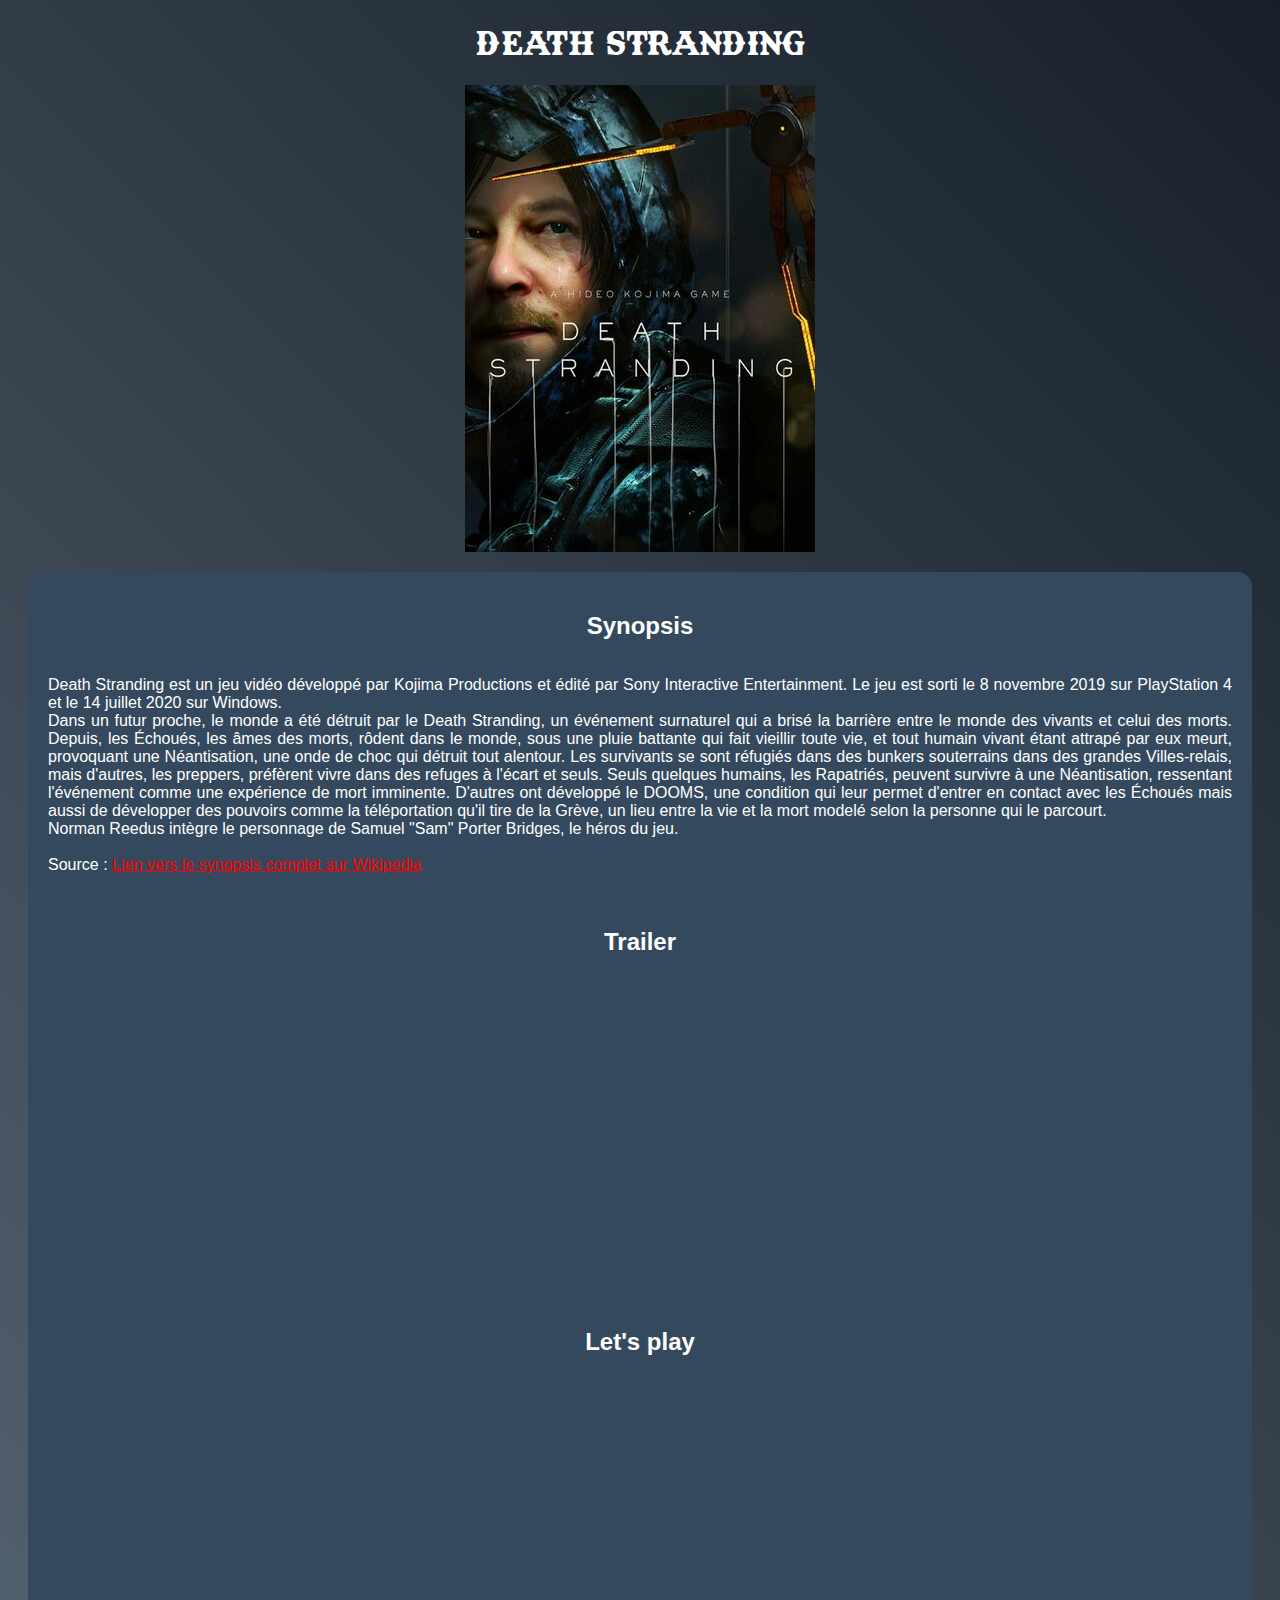
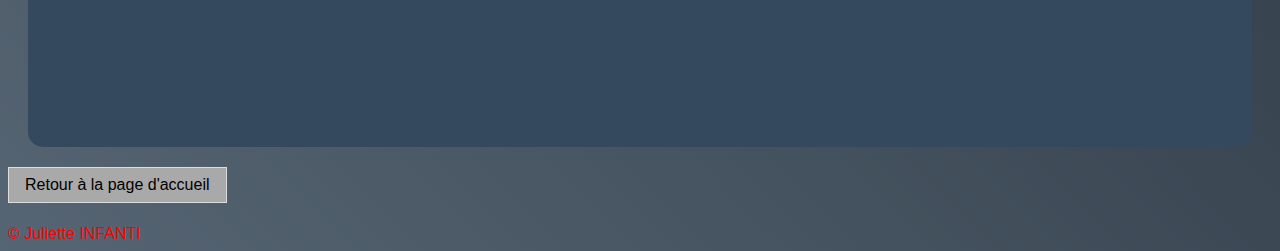
<file: Fanpage/deathstranding.html>
<!DOCTYPE html>
<html>

<head>
	<meta charset="UTF-8" />
	<link rel="stylesheet" href="fanpagecss.css" />
	<title>Fan Page de Norman Reedus</title>
</head>

<body>

  <div style="text-align: center"><h1 style="font-family:custom;">Death Stranding</h1></div>
	<img class="primg" src="deathstranding.jpg"
  alt="Image Death Stranding"/>

	<div class="prpave minibio">
		<h2> Synopsis </h2>
		<p> Death Stranding est un jeu vidéo développé par Kojima Productions et édité par Sony Interactive Entertainment.
    Le jeu est sorti le 8 novembre 2019 sur PlayStation 4 et le 14 juillet 2020 sur Windows.
  	<br> Dans un futur proche, le monde a été détruit par le Death Stranding, un événement surnaturel qui a brisé la barrière entre
    le monde des vivants et celui des morts. Depuis, les Échoués, les âmes des morts, rôdent dans le monde, sous une pluie battante
    qui fait vieillir toute vie, et tout humain vivant étant attrapé par eux meurt, provoquant une Néantisation, une onde de choc qui
    détruit tout alentour. Les survivants se sont réfugiés dans des bunkers souterrains dans des grandes Villes-relais, mais d'autres,
    les preppers, préfèrent vivre dans des refuges à l'écart et seuls. Seuls quelques humains, les Rapatriés, peuvent survivre à une
    Néantisation, ressentant l'événement comme une expérience de mort imminente. D'autres ont développé le DOOMS, une condition qui leur
    permet d'entrer en contact avec les Échoués mais aussi de développer des pouvoirs comme la téléportation qu'il tire de la Grève, un
    lieu entre la vie et la mort modelé selon la personne qui le parcourt.<br>
    Norman Reedus intègre le personnage de Samuel "Sam" Porter Bridges, le héros du jeu. <br><br>
  	Source : <a href="https://fr.wikipedia.org/wiki/Death_Stranding" target="_blank">Lien vers le synopsis complet sur Wikipedia</a>
	</p>

  <br>
		<h2> Trailer </h2>
		<iframe width="560" height="315" src="https://www.youtube.com/embed/piIgkJWDuQg" frameborder="0"
  	allow="accelerometer; autoplay; clipboard-write; encrypted-media; gyroscope; picture-in-picture" allowfullscreen>
  	</iframe>
	<br>

		<h2> Let's play </h2>
	<br>
		<iframe width="560" height="315" src="https://www.youtube.com/embed/_X579M7shYU" frameborder="0"
		allow="accelerometer; autoplay; clipboard-write; encrypted-media; gyroscope; picture-in-picture" allowfullscreen>
  	</iframe>
  <br>

	</div>

	<div class="boutons">
		<a href="index.html">Retour à la page d'accueil</a>
	</div>
		<br><br>
	<div class="copyright">&copy; Juliette INFANTI
	</div>


</body>
</html>
</file>
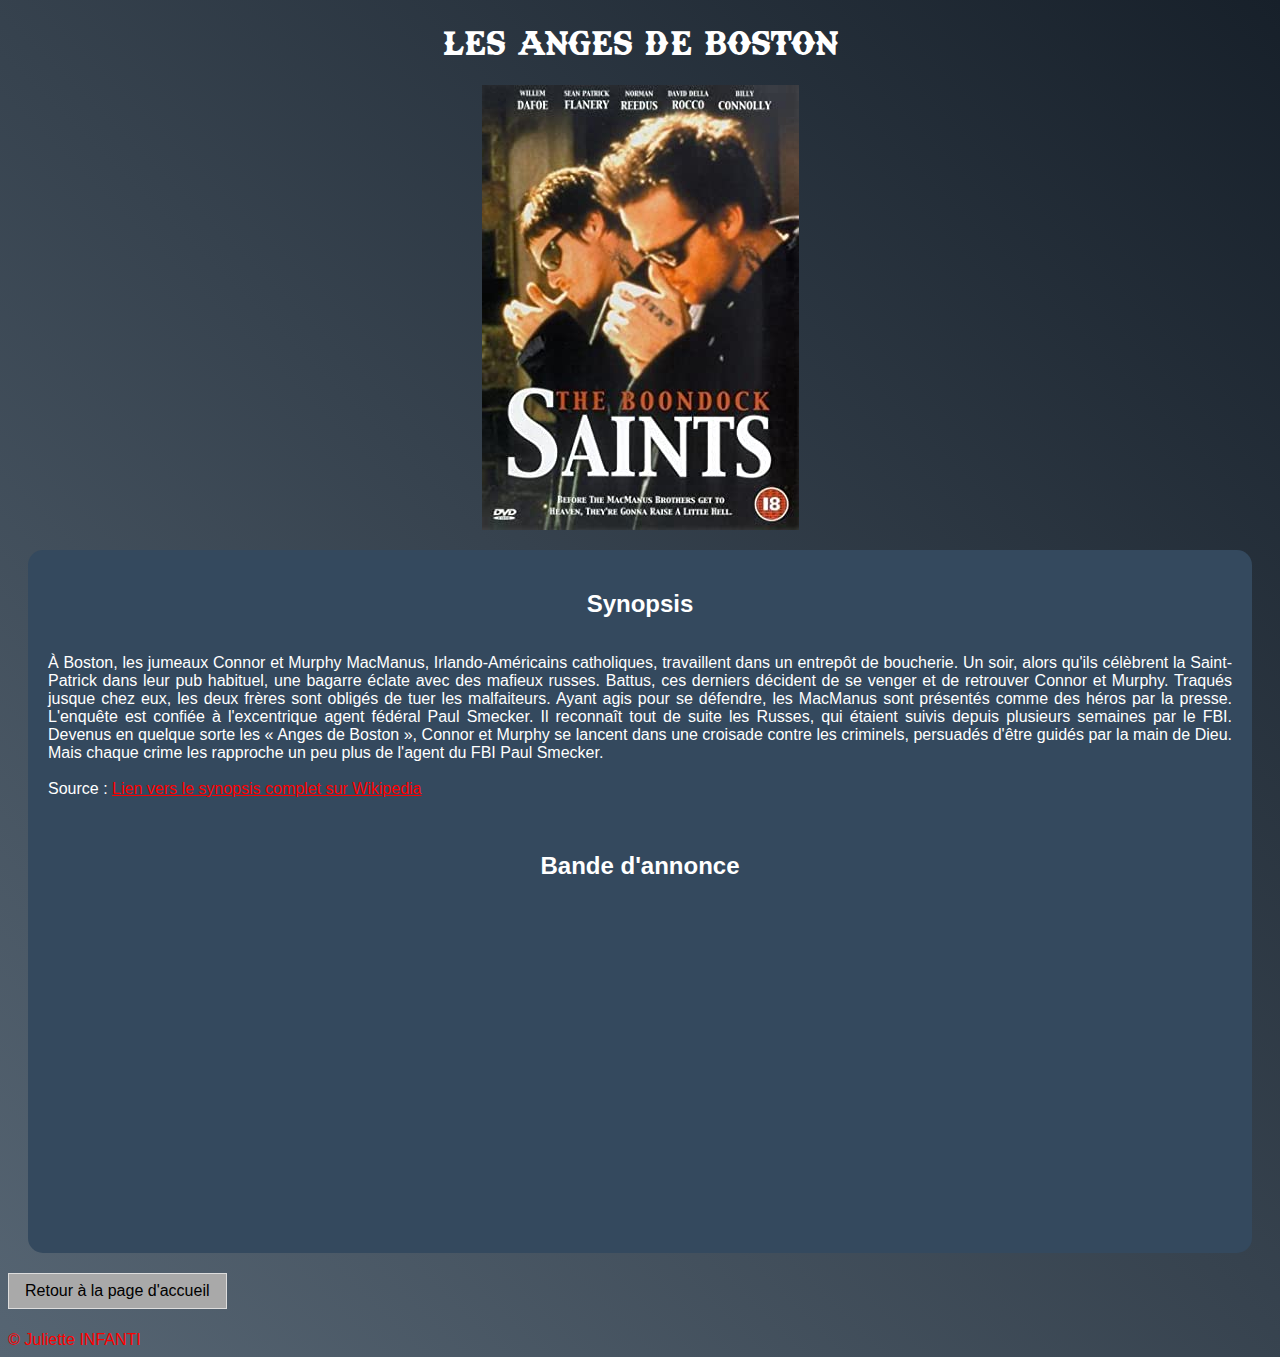
<file: Fanpage/lesangesdeboston.html>
<!DOCTYPE html>
<html>

<head>
	<meta charset="UTF-8" />
	<link rel="stylesheet" href="fanpagecss.css" />
	<title>Fan Page de Norman Reedus</title>
</head>

<body>

  <div style="text-align: center"><h1 style="font-family:custom;">Les Anges de Boston</h1></div>
  <img class="primg" src="lesangesdeboston.jpg"
  alt="Image Les Anges de Boston"/>

	<div class="prpave minibio">
		<h2> Synopsis </h2>
  	<p> À Boston, les jumeaux Connor et Murphy MacManus, Irlando-Américains catholiques, travaillent dans un entrepôt de boucherie. Un soir,
    alors qu'ils célèbrent la Saint-Patrick dans leur pub habituel, une bagarre éclate avec des mafieux russes. Battus, ces derniers décident
    de se venger et de retrouver Connor et Murphy. Traqués jusque chez eux, les deux frères sont obligés de tuer les malfaiteurs. Ayant agis
    pour se défendre, les MacManus sont présentés comme des héros par la presse. L'enquête est confiée à l'excentrique agent fédéral Paul Smecker.
    Il reconnaît tout de suite les Russes, qui étaient suivis depuis plusieurs semaines par le FBI. Devenus en quelque sorte les « Anges de Boston »,
    Connor et Murphy se lancent dans une croisade contre les criminels, persuadés d'être guidés par la main de Dieu. Mais chaque crime les rapproche
    un peu plus de l'agent du FBI Paul Smecker. <br><br>
  	Source : <a href="https://fr.wikipedia.org/wiki/Les_Anges_de_Boston" target="_blank">Lien vers le synopsis complet sur Wikipedia</a>
		</p>

	<br>
		<h2> Bande d'annonce </h2>
    <iframe width="560" height="315" src="https://www.youtube.com/embed/ydXojYfCF3I" frameborder="0"
    allow="accelerometer; autoplay; clipboard-write; encrypted-media; gyroscope; picture-in-picture" allowfullscreen>
    </iframe>
	<br>

  </div>

	<footer>
	<div class="boutons">
		<a href="index.html">Retour à la page d'accueil</a>
	</div>
		<br><br>
  <div class="copyright">&copy; Juliette INFANTI
	</div>
	</footer>

  </body>
  </html>
</file>
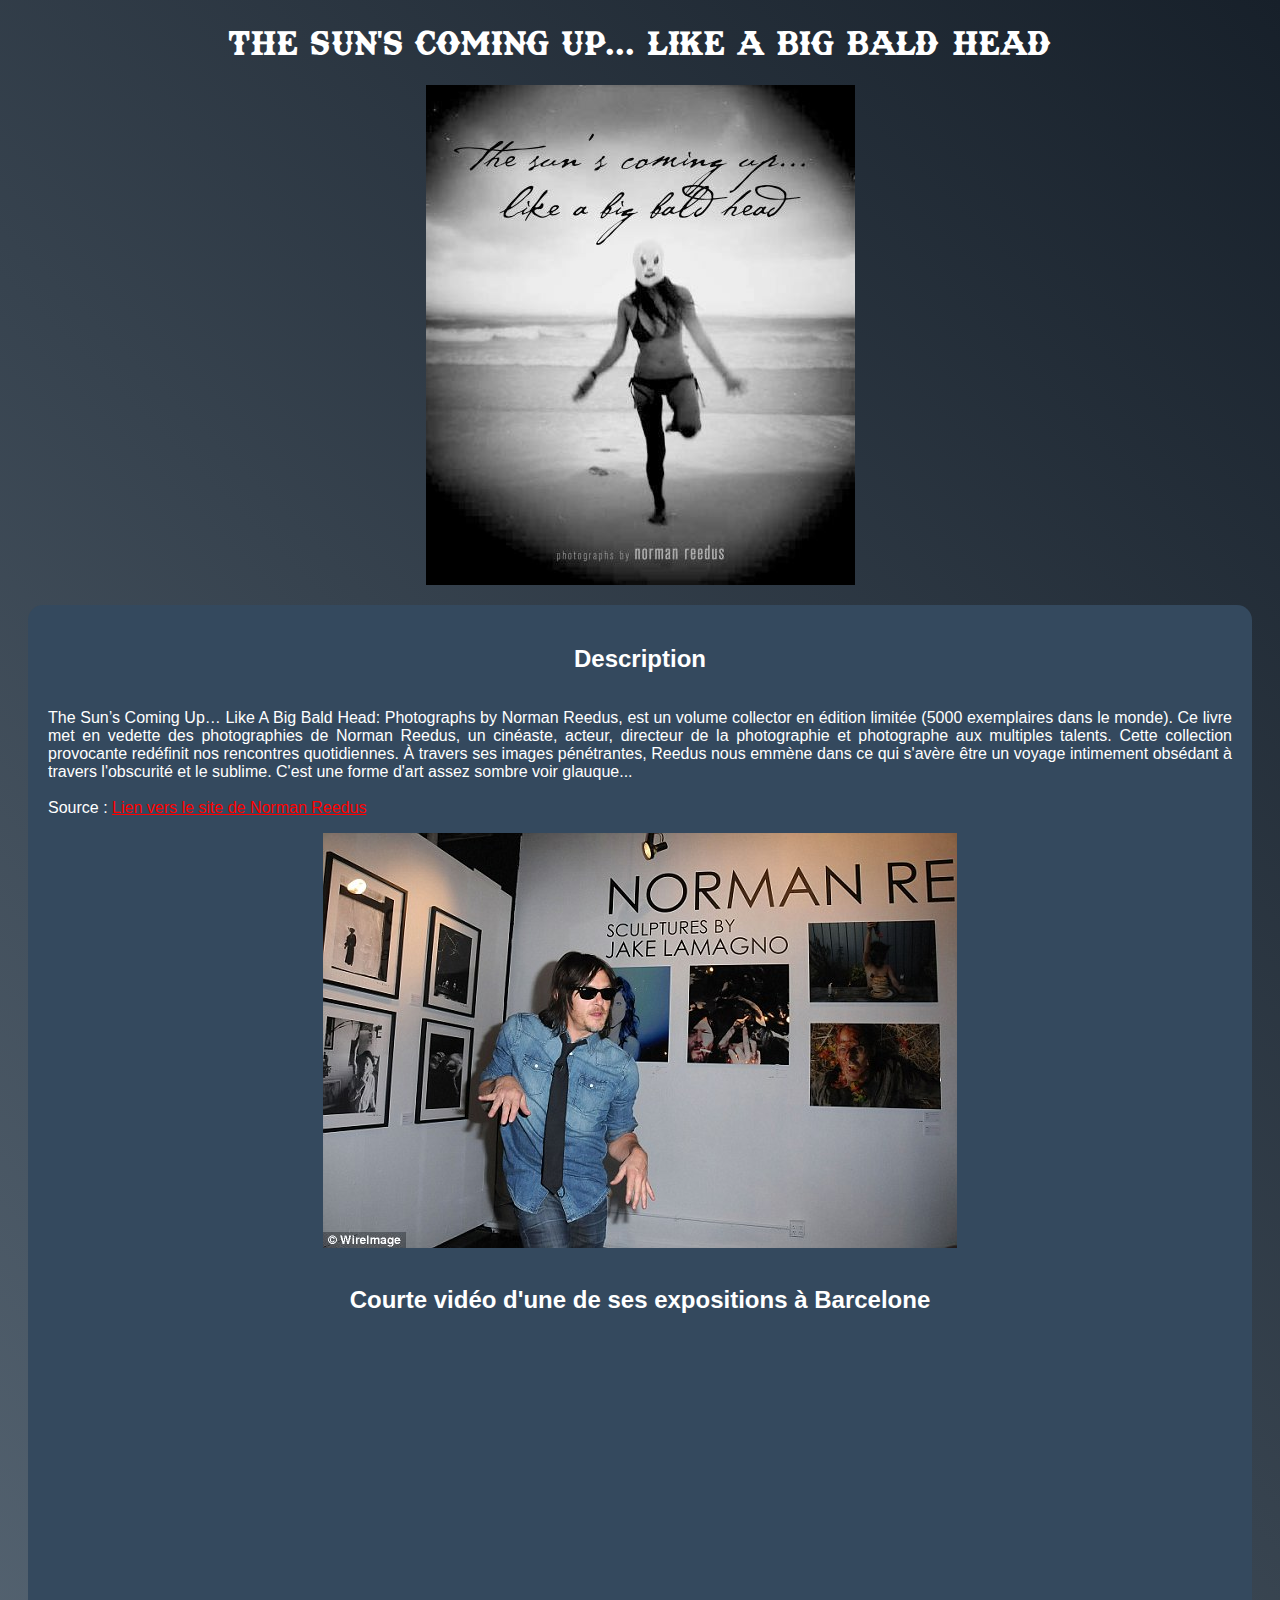
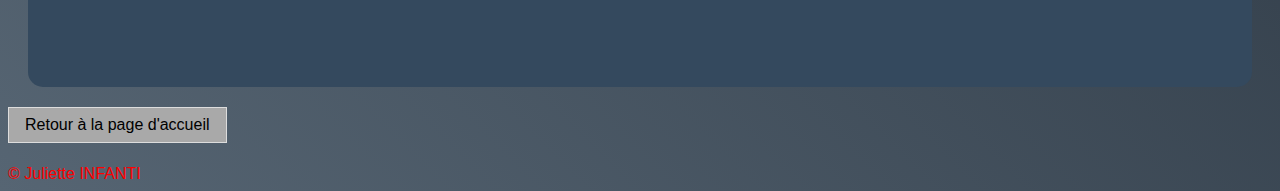
<file: Fanpage/suncoming.html>
<!DOCTYPE html>
<html>

<head>
	<meta charset="UTF-8" />
	<link rel="stylesheet" href="fanpagecss.css" />
	<title>Fan Page de Norman Reedus</title>
</head>

<body>

  <div style="text-align: center"><h1 style="font-family:custom;">The Sun's Coming Up... Like A Big Bald Head</h1></div>
  <img class="primg" src="thesunlivre.jpg"
  alt="Image du livre The Sun's Coming Up... Like A Big Bald Head"/>

	<div class="prpave minibio">
  	<h2> Description </h2>
		<p> The Sun’s Coming Up… Like A Big Bald Head: Photographs by Norman Reedus, est un volume collector en édition limitée (5000 exemplaires dans
		le monde). Ce livre met en vedette des photographies de Norman Reedus, un cinéaste, acteur, directeur de la photographie et photographe aux
		multiples talents. Cette collection provocante redéfinit nos rencontres quotidiennes. À travers ses images pénétrantes, Reedus nous emmène dans
		ce qui s'avère être un voyage intimement obsédant à travers l'obscurité et le sublime. C'est une forme d'art assez sombre voir glauque... <br><br>
		Source : <a href="https://bigbaldgallery.com/products/the-suns-coming-up-like-a-big-bald-head?variant=14843836035" target="_blank">Lien vers le
		site de Norman Reedus</a>
		</p>

  <img class="primg" src="exponorman.jpg"
  alt="Image de Norman Reedus à son exposition"/>

	<br>
    <h2> Courte vidéo d'une de ses expositions à Barcelone </h2>
    <iframe width="560" height="315" src="https://www.youtube.com/embed/hNfzJnDr1w8" frameborder="0"
    allow="accelerometer; autoplay; clipboard-write; encrypted-media; gyroscope; picture-in-picture" allowfullscreen>
    </iframe>
	<br>

  </div>

	<footer>
	<div class="boutons">
		<a href="index.html">Retour à la page d'accueil</a>
	</div>
		<br><br>
  <div class="copyright">&copy; Juliette INFANTI
	</div>
	</footer>

  </body>
  </html>
</file>
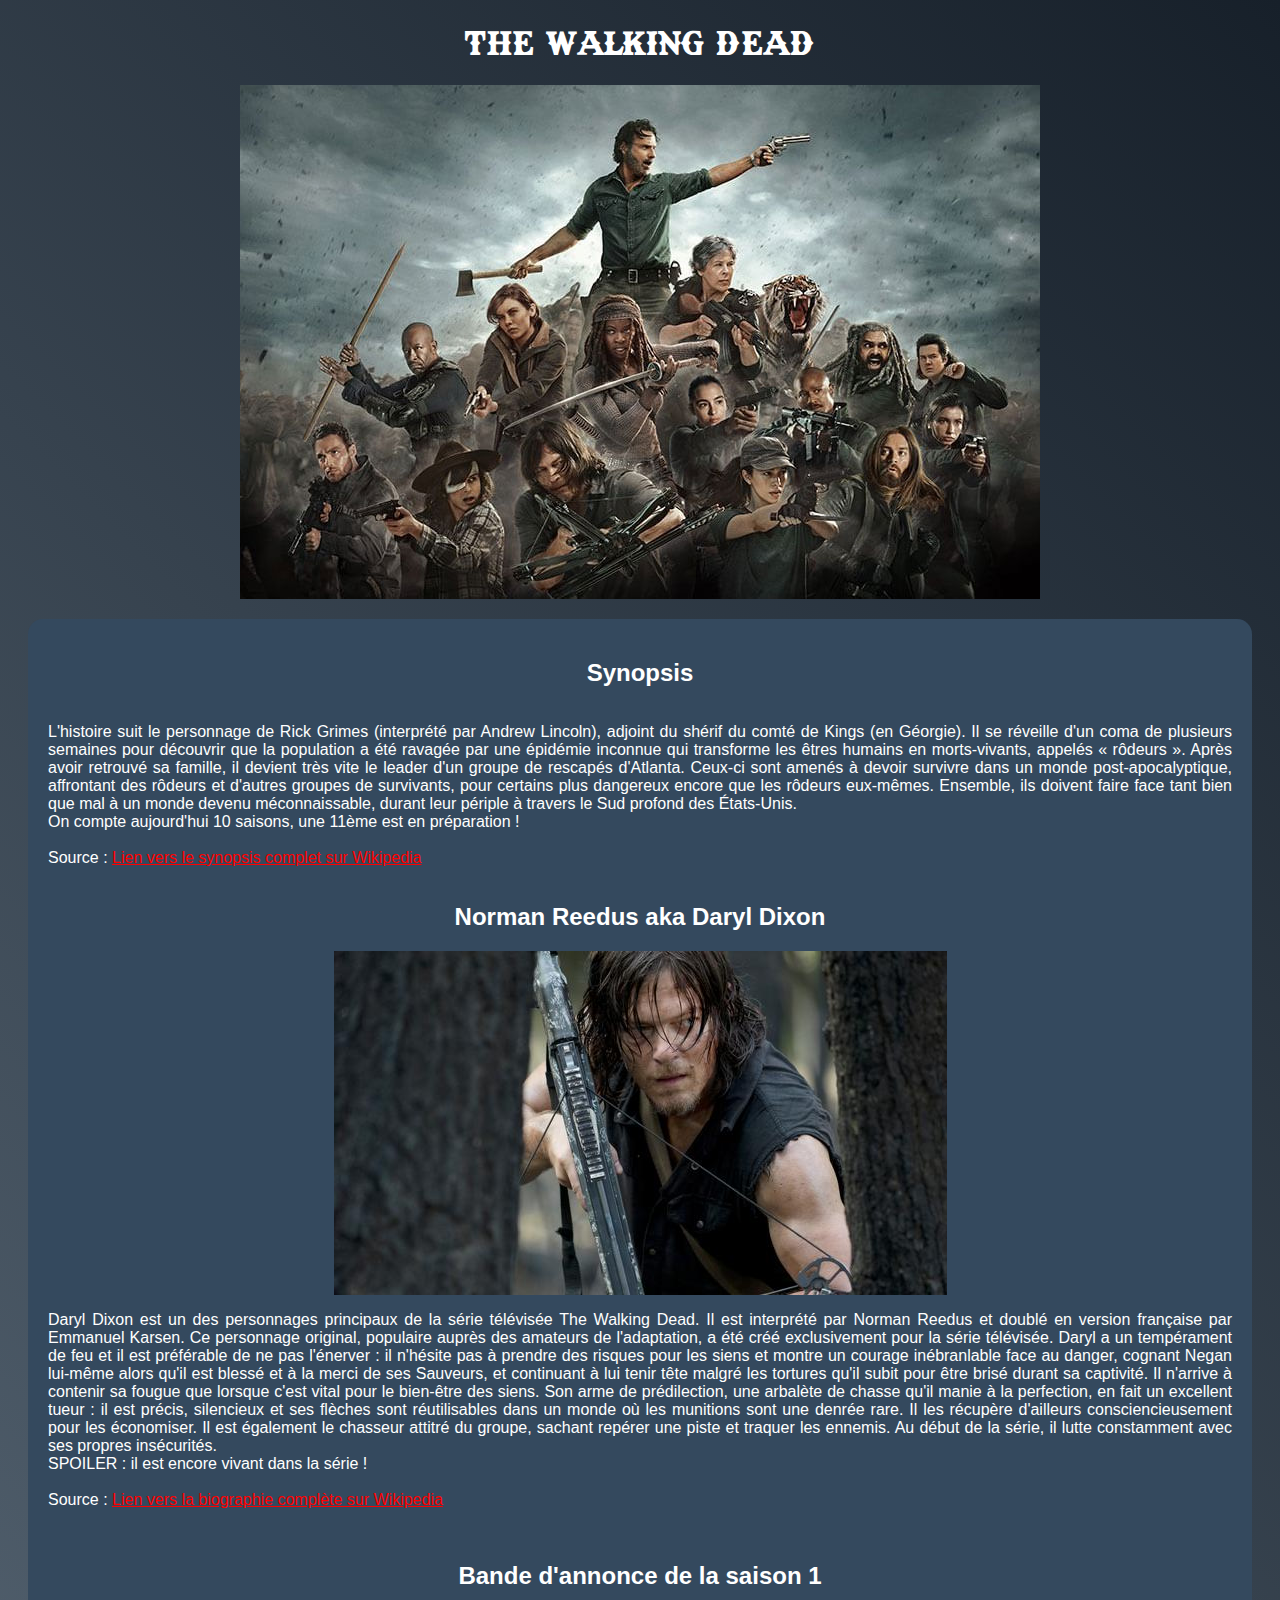
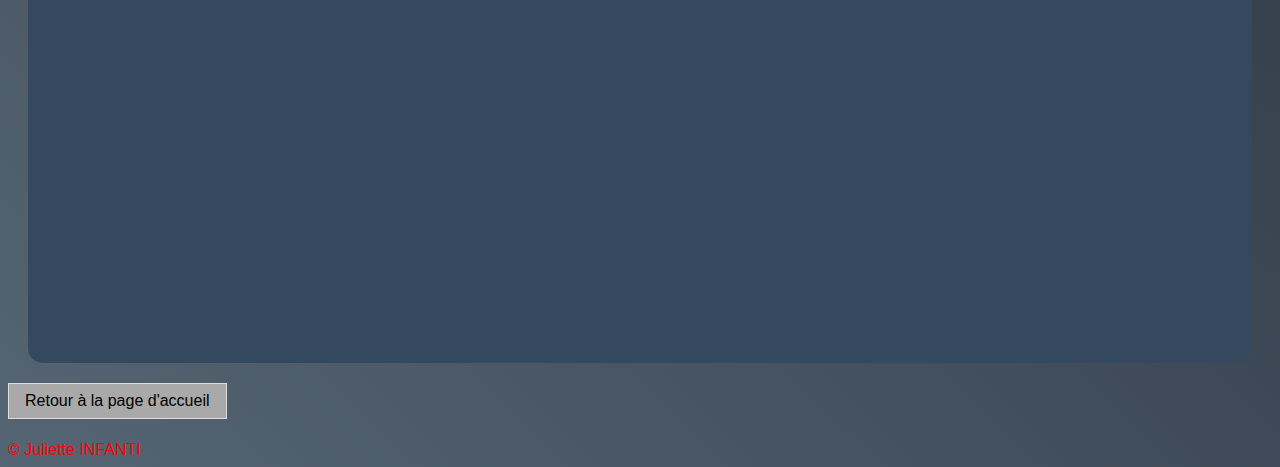
<file: Fanpage/thewalkingdead.html>
<!DOCTYPE html>
<html>

<head>
	<meta charset="UTF-8" />
	<link rel="stylesheet" href="fanpagecss.css" />
	<title>Fan Page de Norman Reedus</title>
</head>

<body>

  <div style="text-align: center"><h1 style="font-family:custom;">The Walking Dead</h1></div>
  <img class="primg" src="thewalkingdead.jpg"
  alt="Image The Walking Dead"/>

	<div class="prpave minibio">
			<h2> Synopsis </h2>
		<p> L'histoire suit le personnage de Rick Grimes (interprété par Andrew Lincoln), adjoint du shérif du comté de Kings (en Géorgie).
    Il se réveille d'un coma de plusieurs semaines pour découvrir que la population a été ravagée par une épidémie inconnue qui transforme
    les êtres humains en morts-vivants, appelés « rôdeurs ». Après avoir retrouvé sa famille, il devient très vite le leader d'un groupe
    de rescapés d'Atlanta. Ceux-ci sont amenés à devoir survivre dans un monde post-apocalyptique, affrontant des rôdeurs et d'autres
    groupes de survivants, pour certains plus dangereux encore que les rôdeurs eux-mêmes. Ensemble, ils doivent faire face tant bien
    que mal à un monde devenu méconnaissable, durant leur périple à travers le Sud profond des États-Unis.
    <br> On compte aujourd'hui 10 saisons, une 11ème est en préparation ! <br><br>
  	Source : <a href="https://fr.wikipedia.org/wiki/The_Walking_Dead_(s%C3%A9rie_t%C3%A9l%C3%A9vis%C3%A9e)" target="_blank">Lien vers le synopsis
		complet sur Wikipedia</a>
		</p>

			<h2> Norman Reedus aka Daryl Dixon </h2>
		<img class="primg" src="daryldixon.jpeg"
  	alt="Image The Walking Dead"/>
  	<p> Daryl Dixon est un des personnages principaux de la série télévisée The Walking Dead. Il est interprété par Norman Reedus et doublé
    en version française par Emmanuel Karsen. Ce personnage original, populaire auprès des amateurs de l'adaptation, a été créé
    exclusivement pour la série télévisée.
  	Daryl a un tempérament de feu et il est préférable de ne pas l'énerver : il n'hésite pas à prendre des risques pour les siens et montre
  	un courage inébranlable face au danger, cognant Negan lui-même alors qu'il est blessé et à la merci de ses Sauveurs, et continuant à lui
  	tenir tête malgré les tortures qu'il subit pour être brisé durant sa captivité. Il n'arrive à contenir sa fougue que lorsque c'est vital
  	pour le bien-être des siens. Son arme de prédilection, une arbalète de chasse qu'il manie à la perfection, en fait un excellent tueur : il
		est précis, silencieux et ses flèches sont réutilisables dans un monde où les munitions sont une denrée rare. Il les récupère d'ailleurs
		consciencieusement pour les économiser. Il est également le chasseur attitré du groupe, sachant repérer une piste et traquer les ennemis.
		Au début de la série, il lutte constamment avec ses propres insécurités.
 		<br>SPOILER : il est encore vivant dans la série !<br><br>
  	Source : <a href="https://fr.wikipedia.org/wiki/Daryl_Dixon" target="_blank">Lien vers la biographie complète sur Wikipedia</a>
		</p>

		<br>
  		<h2> Bande d'annonce de la saison 1 </h2>
			<iframe width="560" height="315" src="https://www.youtube.com/embed/R1v0uFms68U" frameborder="0"
			allow="accelerometer; autoplay; clipboard-write; encrypted-media; gyroscope; picture-in-picture" allowfullscreen>
  		</iframe>
		<br>

	</div>

	<div class="boutons">
		<a href="index.html">Retour à la page d'accueil</a>
	</div>
		<br><br>
  <div class="copyright">&copy; Juliette INFANTI
	</div>

</body>
</html>
</file>
<file: Fanpage/fanpagecss.css>
@font-face {
    font-family: "custom";
    src: url("font.otf");
}

body {
	background: linear-gradient(45deg, #566573,#17202A);
	font-family: 'Lucida Sans', 'Lucida Sans Regular', 'Lucida Grande', 'Lucida Sans Unicode', Geneva, Verdana, sans-serif;
	color: white;
	text-align: justify;
}

.imagesdenorman {
	display: flex;
	flex-direction: row;
	justify-content: space-around;
}

.img {
	width: 20%;
}

.bio {
	margin: 20px;
	display: flex;
	flex-direction: row;
	border-radius: 15px;
	background-color: #34495E;
}

.minibio{

	padding: 20px;

}

.reseaux{
	display: flex;
	flex-direction: column;
	padding: 20px;
}

.succes {
	margin: 20px;
	padding: 20px;
	border-radius: 15px;
	background-color: #34495E;
}

.prpave {
	margin: 20px;
	display: flex;
	flex-direction: column;
	align-items: center;
	border-radius: 15px;
	background-color: #34495E;
}

.boutons {
    display: inline-block;
}

    .boutons a {
        color: black;
        float: left;
        padding: 8px 16px;
        text-decoration: none;
        border: 1px solid #ddd;
        background-color: darkgrey;
        margin-right: 20px;
    }

        .boutons a.active {
            background-color: darkorange;
            color: white;
            border: 1px solid darkorange;
        }

        .boutons a:hover:not(.active) {
            background-color: #ddd;
        }

a {
    text-decoration: none;
    color: red;
    text-decoration: underline;
}

.item{
	background-color: #283747;
	border-radius: 10px;
	padding: 10px;
	list-style: none;
}

.primg {
	display: block;
	margin-left: auto;
	margin-right: auto;
}

.copyright {
  color: red;
}
</file>
